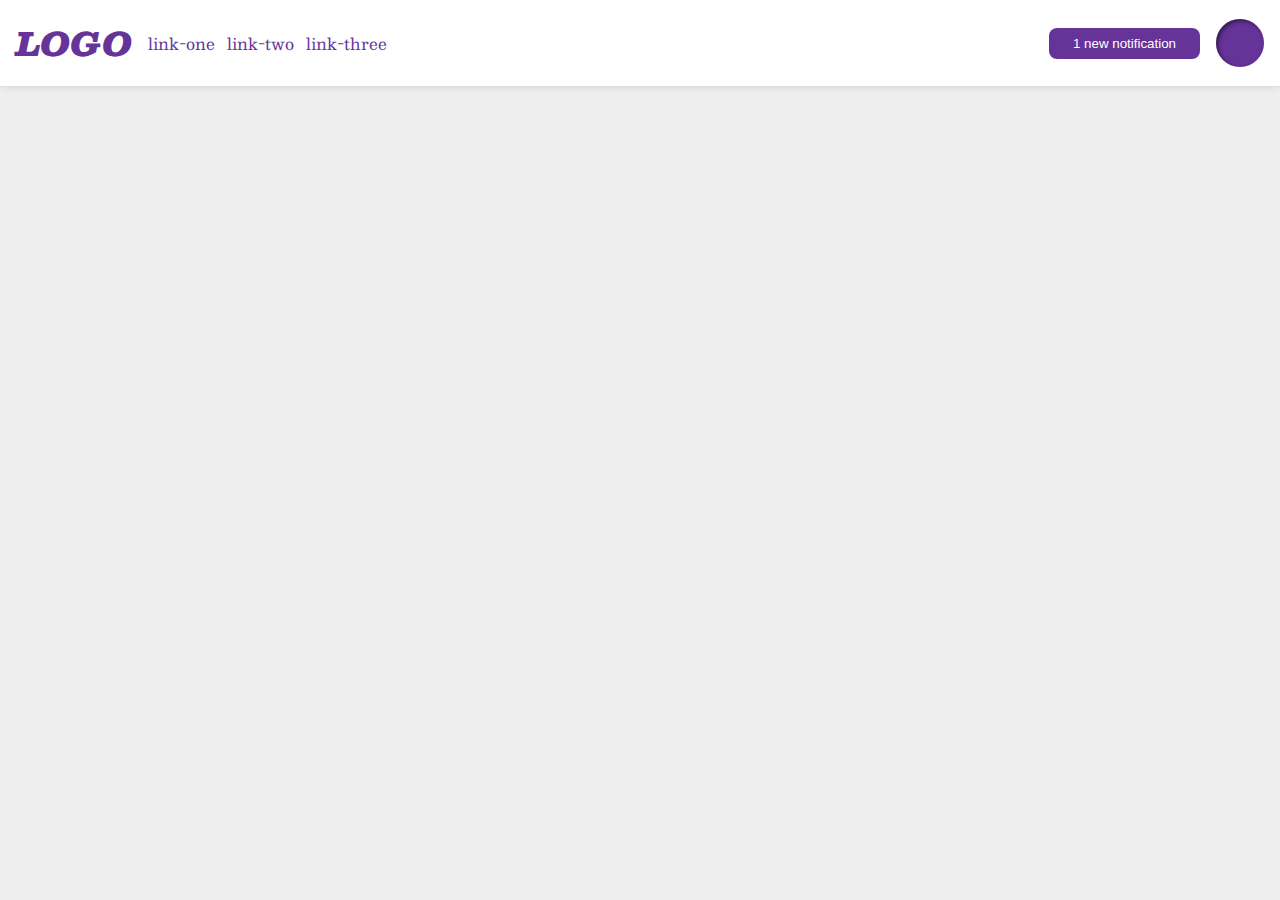
<file: flex/03-flex-header-2/index.html>
<!DOCTYPE html>
<html lang="en">
  <head>
    <meta charset="UTF-8">
    <meta http-equiv="X-UA-Compatible" content="IE=edge">
    <meta name="viewport" content="width=device-width, initial-scale=1.0">
    <title>Flex Header 2</title>
    <link rel="stylesheet" href="style.css">
  </head>
  <body>
    <div class="header">
      <div class="logo-links">
        <div class="logo">
          LOGO
        </div>
        <ul class="links">
          <li><a href="https://google.com">link-one</a></li>
          <li><a href="https://google.com">link-two</a></li>
          <li><a href="https://google.com">link-three</a></li>
        </ul>
      </div>
      <div class="noti">
        <button class="notifications">
          1 new notification
        </button>
        <div class="profile-image"></div>
      </div>
    </div>
  </body>
</html>
</file>
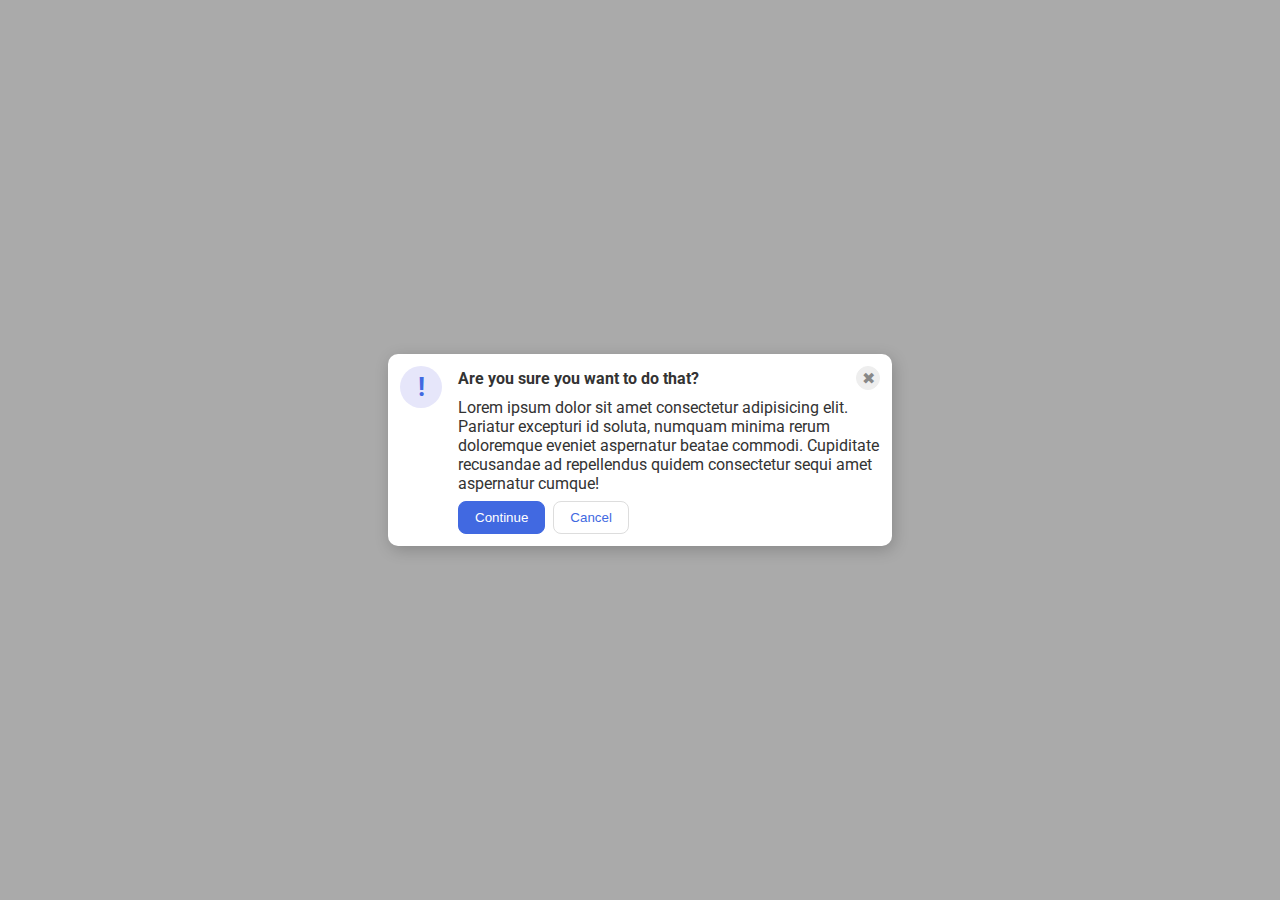
<file: flex/05-flex-modal/index.html>
<!DOCTYPE html>
<html lang="en">
  <head>
    <meta charset="UTF-8">
    <meta http-equiv="X-UA-Compatible" content="IE=edge">
    <meta name="viewport" content="width=device-width, initial-scale=1.0">
    <link rel="stylesheet" href="style.css">
    <title>Modal</title>
  </head>
  <body>
    <div class="modal">
      <div class="flex-container">
        <div class="icon">!</div>
        <div class="column">
          <div class="row-one">
            <div class="header">Are you sure you want to do that?</div>
            <button class="close-button">✖</button>
          </div>
        <div class="text">Lorem ipsum dolor sit amet consectetur adipisicing elit. Pariatur excepturi id soluta, numquam minima rerum doloremque eveniet aspernatur beatae commodi. Cupiditate recusandae ad repellendus quidem consectetur sequi amet aspernatur cumque!</div>
          <div class="row-two">
            <button class="continue">Continue</button>
            <button class="cancel">Cancel</button>
          </div>
        </div>
      </div>
    </div>
  </body>
</html>
</file>
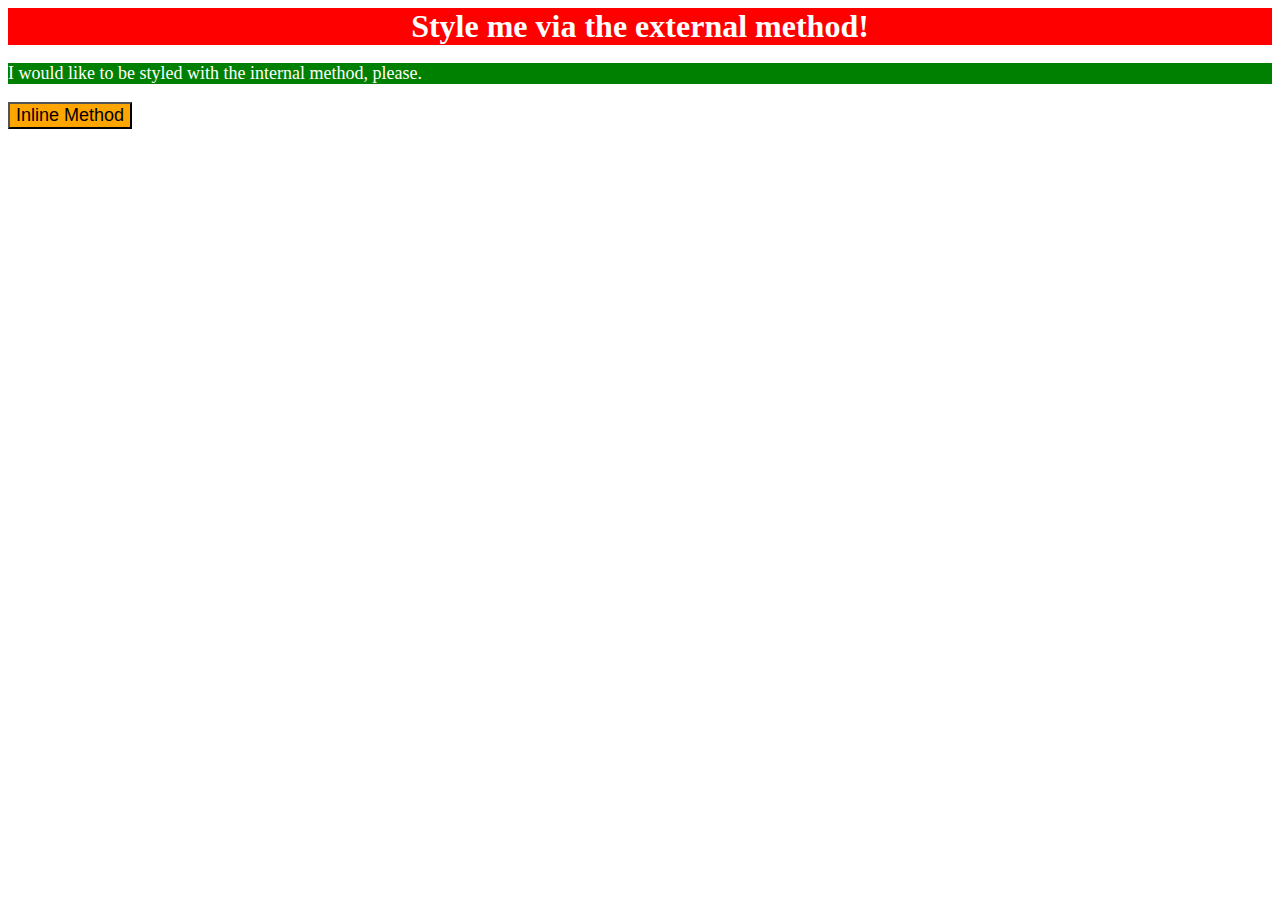
<file: foundations/01-css-methods/index.html>
<!DOCTYPE html>
<html lang="en">
  <head>
    <style>
      p {
        background-color: green;
        color: white;
        font-size: 18px;
      }
    </style>
    <link rel="stylesheet" href="styles.css">
    <meta charset="UTF-8">
    <meta http-equiv="X-UA-Compatible" content="IE=edge">
    <meta name="viewport" content="width=device-width, initial-scale=1.0">
    <title>Methods for Adding CSS</title>
  </head>
  <body>
    <div>Style me via the external method!</div>
    <p>I would like to be styled with the internal method, please.</p>
    <button style="background-color: orange; font-size: 18px;">Inline Method</button>
  </body>
</html>
</file>
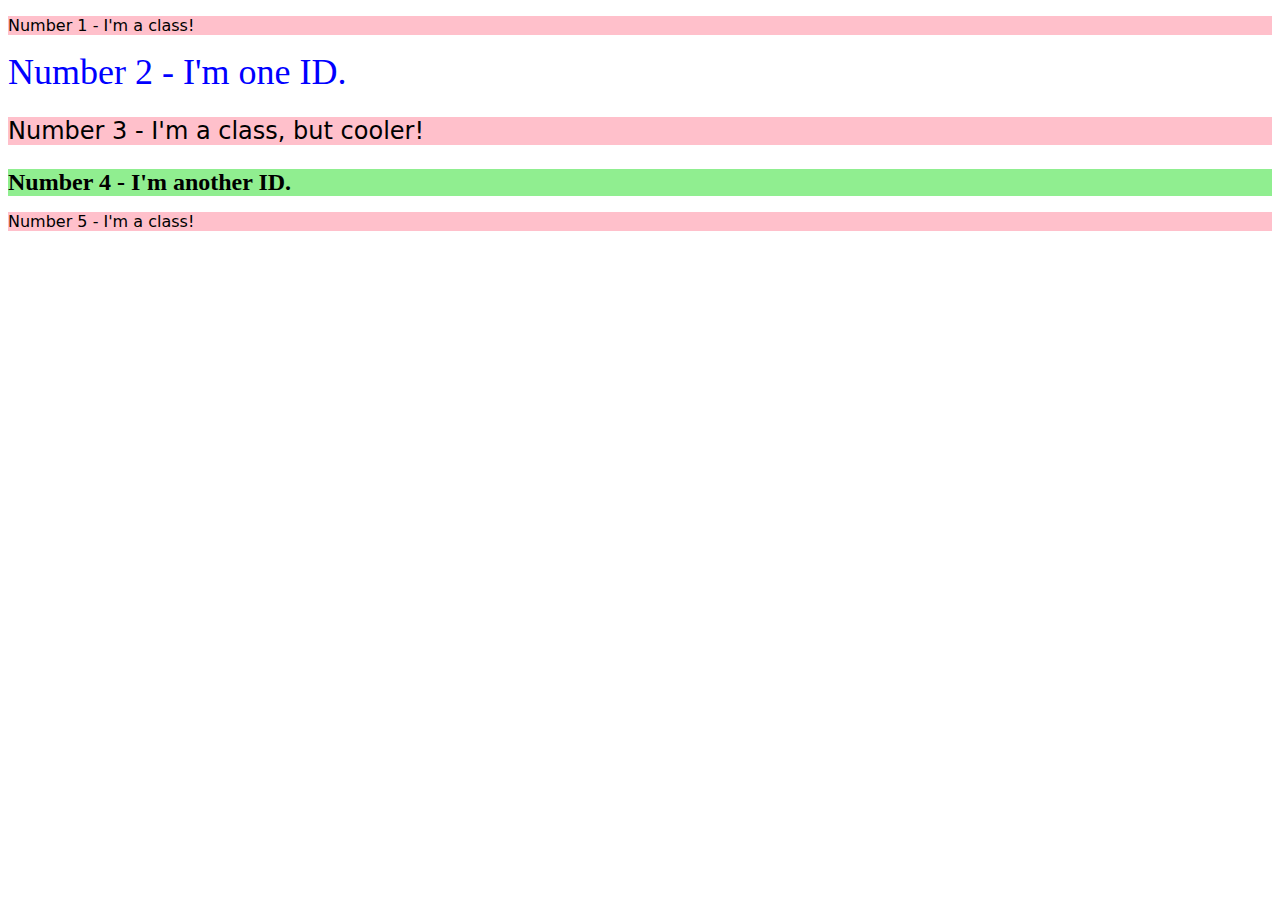
<file: foundations/02-class-id-selectors/index.html>
<!DOCTYPE html>
<html lang="en">
  <head>
    <meta charset="UTF-8">
    <meta http-equiv="X-UA-Compatible" content="IE=edge">
    <meta name="viewport" content="width=device-width, initial-scale=1.0">
    <title>Class and ID Selectors</title>
    <link rel="stylesheet" href="style.css">
  </head>
  <body>
    <p class="odds">Number 1 - I'm a class!</p>
    <div id="two">Number 2 - I'm one ID.</div>
    <p class="odds three">Number 3 - I'm a class, but cooler!</p>
    <div id="four">Number 4 - I'm another ID.</div>
    <p class="odds">Number 5 - I'm a class!</p>
  </body>
</html>
</file>
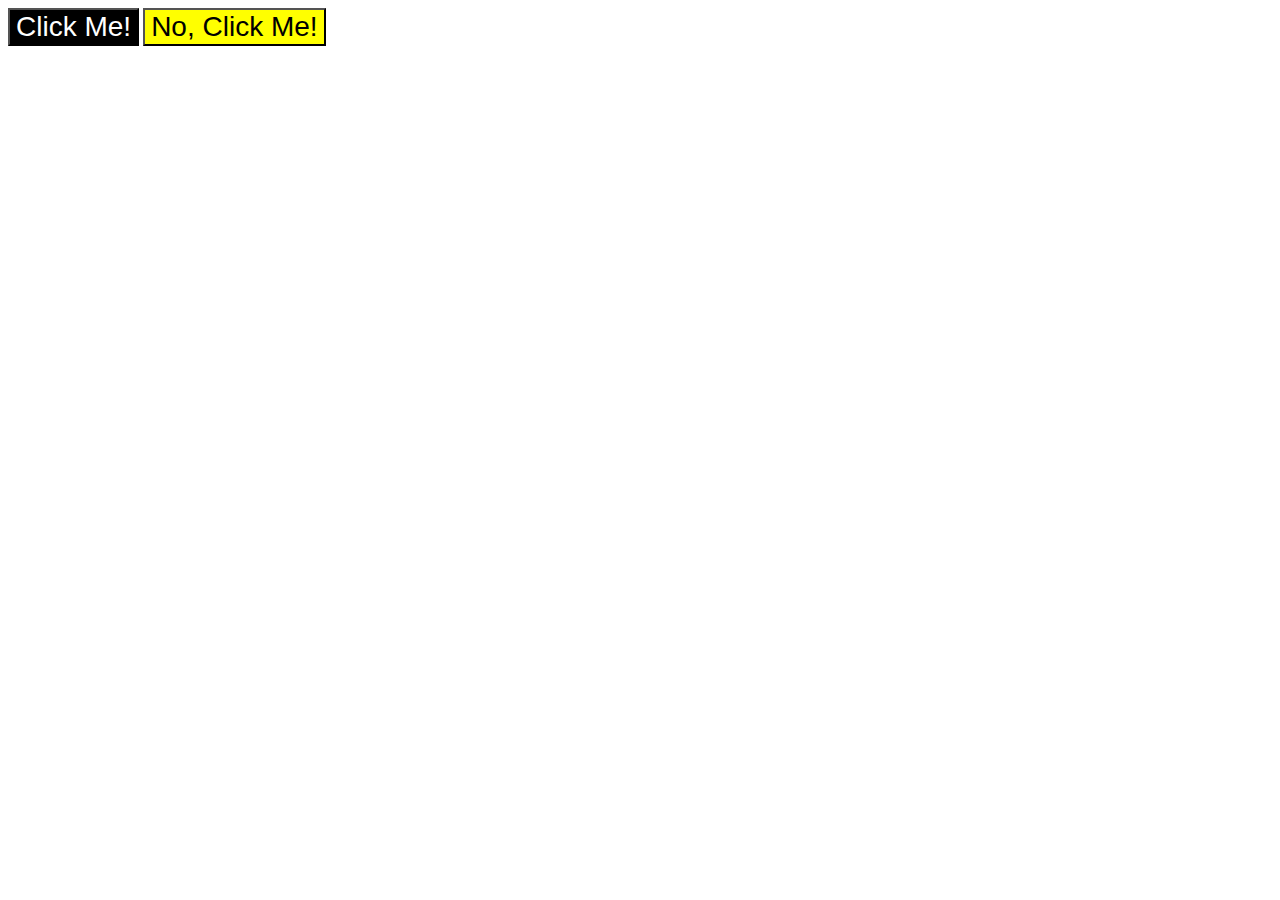
<file: foundations/03-grouping-selectors/index.html>
<!DOCTYPE html>
<html lang="en">
  <head>
    <meta charset="UTF-8">
    <meta http-equiv="X-UA-Compatible" content="IE=edge">
    <meta name="viewport" content="width=device-width, initial-scale=1.0">
    <title>Grouping Selectors</title>
    <link rel="stylesheet" href="style.css">
  </head>
  <body>
    <button class="first">Click Me!</button>
    <button class="second">No, Click Me!</button>
  </body>
</html>
</file>
<file: flex/03-flex-header-2/style.css>
/* this is some magical font-importing.  
you'll learn about it later. */
@import url('https://fonts.googleapis.com/css2?family=Besley:ital,wght@0,400;1,900&display=swap');

body {
  margin: 0;
  background: #eee;
  font-family: Besley, serif;
}

.header {
  background: white;
  border-bottom: 1px solid #ddd;
  box-shadow: 0 0 8px rgba(0,0,0,.1);
  display: flex;
  justify-content: space-between;
  padding: 16px;
}

.profile-image {
  background: rebeccapurple;
  box-shadow: inset 2px 2px 4px rgba(0,0,0,.5);
  border-radius: 50%;
  width: 48px;
  height: 48px;
}

.logo {
  color: rebeccapurple;
  font-size: 32px;
  font-weight: 900;
  font-style: italic;
}

button {
  border: none;
  border-radius: 8px;
  background: rebeccapurple;
  color: white;
  padding: 8px 24px;
}

a {
  /* this removes the line under our links */
  text-decoration: none;
  color: rebeccapurple;
}

ul {
  list-style-type: none;
  display: flex;
  margin: 0;
  padding: 0;
  gap: 12px;
  align-items: center;
}

.logo-links {
  display: flex;
  gap: 16px;
}

.noti {
  display: flex;
  gap: 16px;
  align-items: center;
}
</file>
<file: flex/05-flex-modal/style.css>
@import url('https://fonts.googleapis.com/css2?family=Roboto:wght@400;700&display=swap');

html, body {
  height: 100%;
}

body {
  font-family: Roboto, sans-serif;
  margin: 0;
  background: #aaa;
  color: #333;
  /* I'll give you this one for free lol */
  display: flex;
  align-items: center;
  justify-content: center;
}

.modal {
  background: white;
  width: 480px;
  border-radius: 10px;
  box-shadow: 2px 4px 16px rgba(0,0,0,.2);
  padding: 12px;
}

.icon {
  color: royalblue;
  font-size: 26px;
  font-weight: 700;
  background: lavender;
  width: 42px;
  height: 42px;
  border-radius: 50%;
  display: flex;
  align-items: center;
  justify-content: center;
  flex-shrink: 0;
}

.close-button {
  background: #eee;
  border-radius: 50%;
  color: #888;
  font-weight: 400;
  font-size: 16px;
  height: 24px;
  width: 24px;
  display: flex;
  align-items: center;
  justify-content: center;
  border: 1px solid #eee;
  padding: 0;
}

button {
  cursor: pointer;
  padding: 8px 16px;
  border-radius: 8px;
}

button.continue {
  background: royalblue;
  border: 1px solid royalblue;
  color: white;
}

button.cancel {
  background: white;
  border: 1px solid #ddd;
  color: royalblue;
}

.row-one {
  display: flex;
  justify-content: space-between;
  align-items: center;
}

.row-two {
  display: flex;
  gap: 8px;
}

.column {
  display: flex;
  flex-direction: column;
  gap: 8px;
}

.header {
  font-weight: bold;
}

.flex-container {
  display: flex;
  gap: 16px;
}
</file>
<file: foundations/01-css-methods/styles.css>
div {
    background-color: red;
    color: white;
    font-size: 32px;
    font-weight: bold;
    text-align: center;
}
</file>
<file: foundations/02-class-id-selectors/style.css>
.odds {
    background-color: pink;
    font-family: Verdana, "DejaVu Sans", sans-serif;
}

.three {
    font-size: 24px;
}

#two {
    color: blue;
    font-size: 36px;
}

#four {
    background-color: lightgreen;
    font-size: 24px;
    font-weight: bold;
}
</file>
<file: foundations/03-grouping-selectors/style.css>
.first,
.second {
    font-size: 28px;
    font-family: Helvetica, "Times New Roman", sans-serif;
}

.first {
    background-color: black;
    color: white;
}

.second {
    background-color: yellow;
}
</file>
